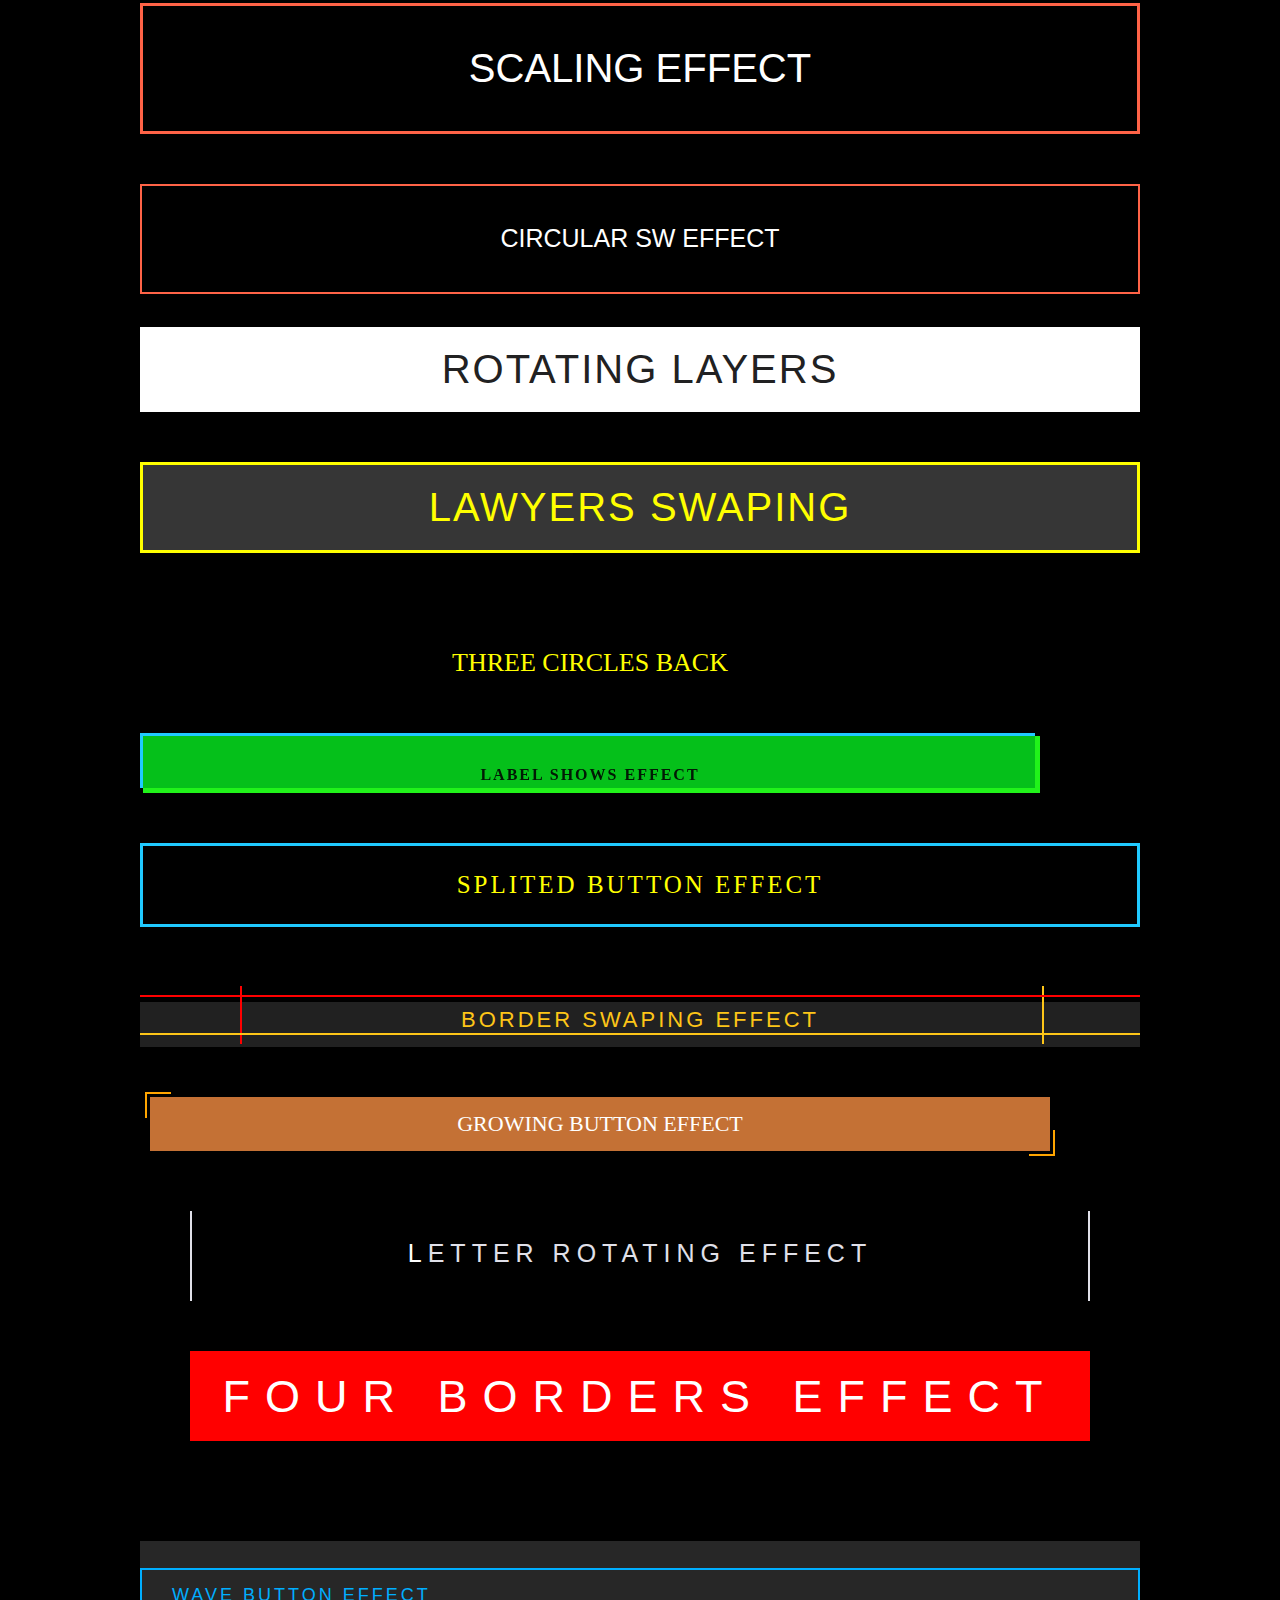
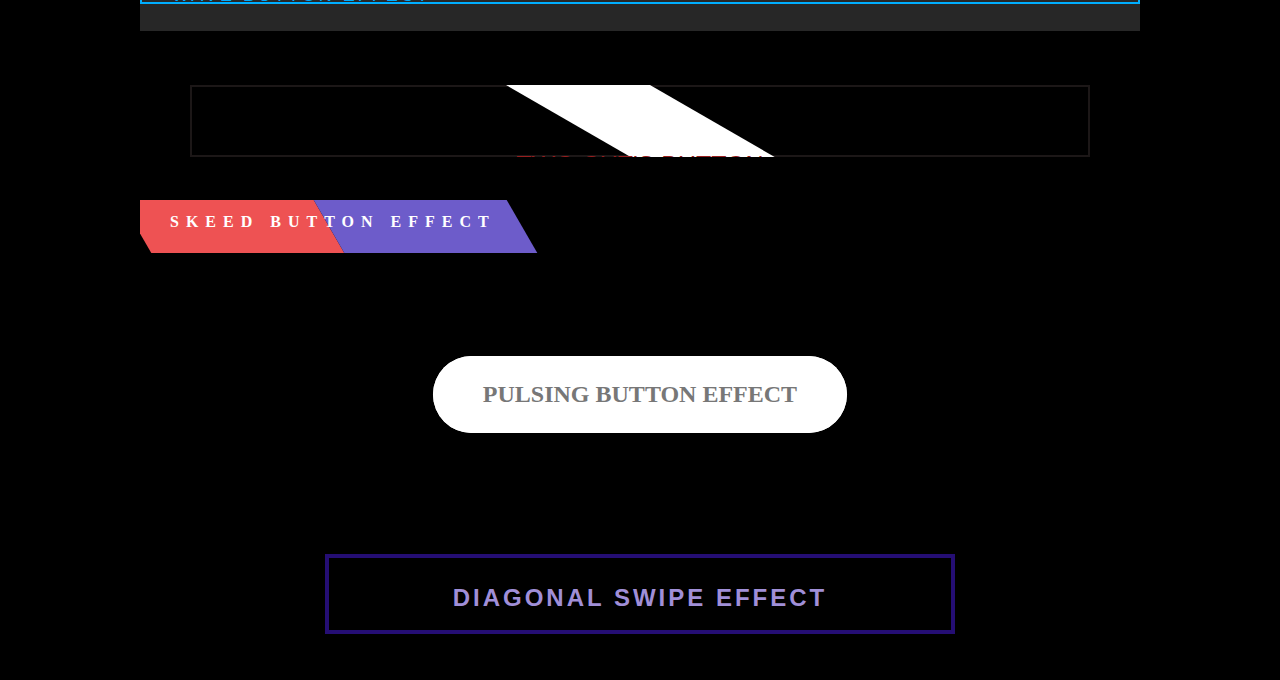
<file: index.html>
<!DOCTYPE html>
<html lang="en">

<head>
    <meta charset="UTF-8">
    <meta http-equiv="X-UA-Compatible" content="IE=edge">
    <meta name="viewport" content="width=device-width, initial-scale=1.0">
    <link rel="stylesheet" href="buttons.css">
    <title> BUTTONS </title>
</head>

<body>
    <div class="container">

        <a class="inside-rotatio-effect" href="#"> INSIDE ROTATION EFFECT </a>

        <a class="swipe-button-effect" href="#"> SWIPE EASY EFFECT </a>

        <a class="custom-hover-effect" href="#"> CUSTOM HOVER EFFECT </a>

        <a class="stretching-hover-effect" href="#"> STRETCHING HOVER </a>

        <a class="text-hover-effect" href="#"> TEXT HOVER </a>

        <a class="glowing-effect" href="#"> GLOWING EFFECT </a>

        <a class="swaping-effect" href="#"> SWAPING EFFECT </a>

        <a class="scaling-effect" href="#"> SCALING EFFECT </a>

        <button class="circular-swaping-effect"> CIRCULAR SW EFFECT </button>

        <a class="rotating-layers-effect" href="#"> ROTATING LAYERS </a>

        <a class="lawyers-swaping" href="#"> LAWYERS SWAPING </a>

        <a class="three-circles-background" href="#"> <span class="three-circles-background-span"></span> THREE CIRCLES
            BACK </a>

        <a class="labels-shows-effect" href="#"> LABEL SHOWS EFFECT </a>

        <a class="splited-button-effect" href="#"> <span> SPLITED BUTTON EFFECT </span> </a>

        <div class="container-cont">
            <a class="border-swaping-effect" href="#"> BORDER SWAPING EFFECT </a>
        </div>

        <div class="cobntainer-growing-button">
            <a class="growing-button-effect"> GROWING BUTTON EFFECT </a>
        </div>

        <div class="letter-rotating-container">
            <a class="letter-rotating-effect">
                <span>L</span>ETTER ROTATING EFFECT
            </a>
        </div>

        <div class="four-borders-effect-container">
            <button class="four-borders-effect">
                <span>FOUR BORDERS EFFECT</span>
            </button>
        </div>

        <div class="wave-button-effect-container">
            <a class="wave-button-effect">
                WAVE BUTTON EFFECT
                <div class="wave"> </div>
            </a>
        </div>

        <div class="two-cuts-effect-container">
            <a class="two-cuts-effect" href="#">
                TWO CUT'S BUTTON
                <span></span>
            </a>
        </div>

        <div>
            <a class="skeed-button-effect" href="#"> SKEED BUTTON EFFECT</a>
        </div>

        <div class="pulsing-button-effect-container">
            <a class="pulsing-button-effect" href="#"> PULSING BUTTON EFFECT </a>
        </div>
        <div class="diagonal-swipe-effect-container">
            <a class="diagonal-swipe-effect" href="#"> DIAGONAL SWIPE EFFECT </a>
        </div>

    </div>
</body>

</html>
</file>
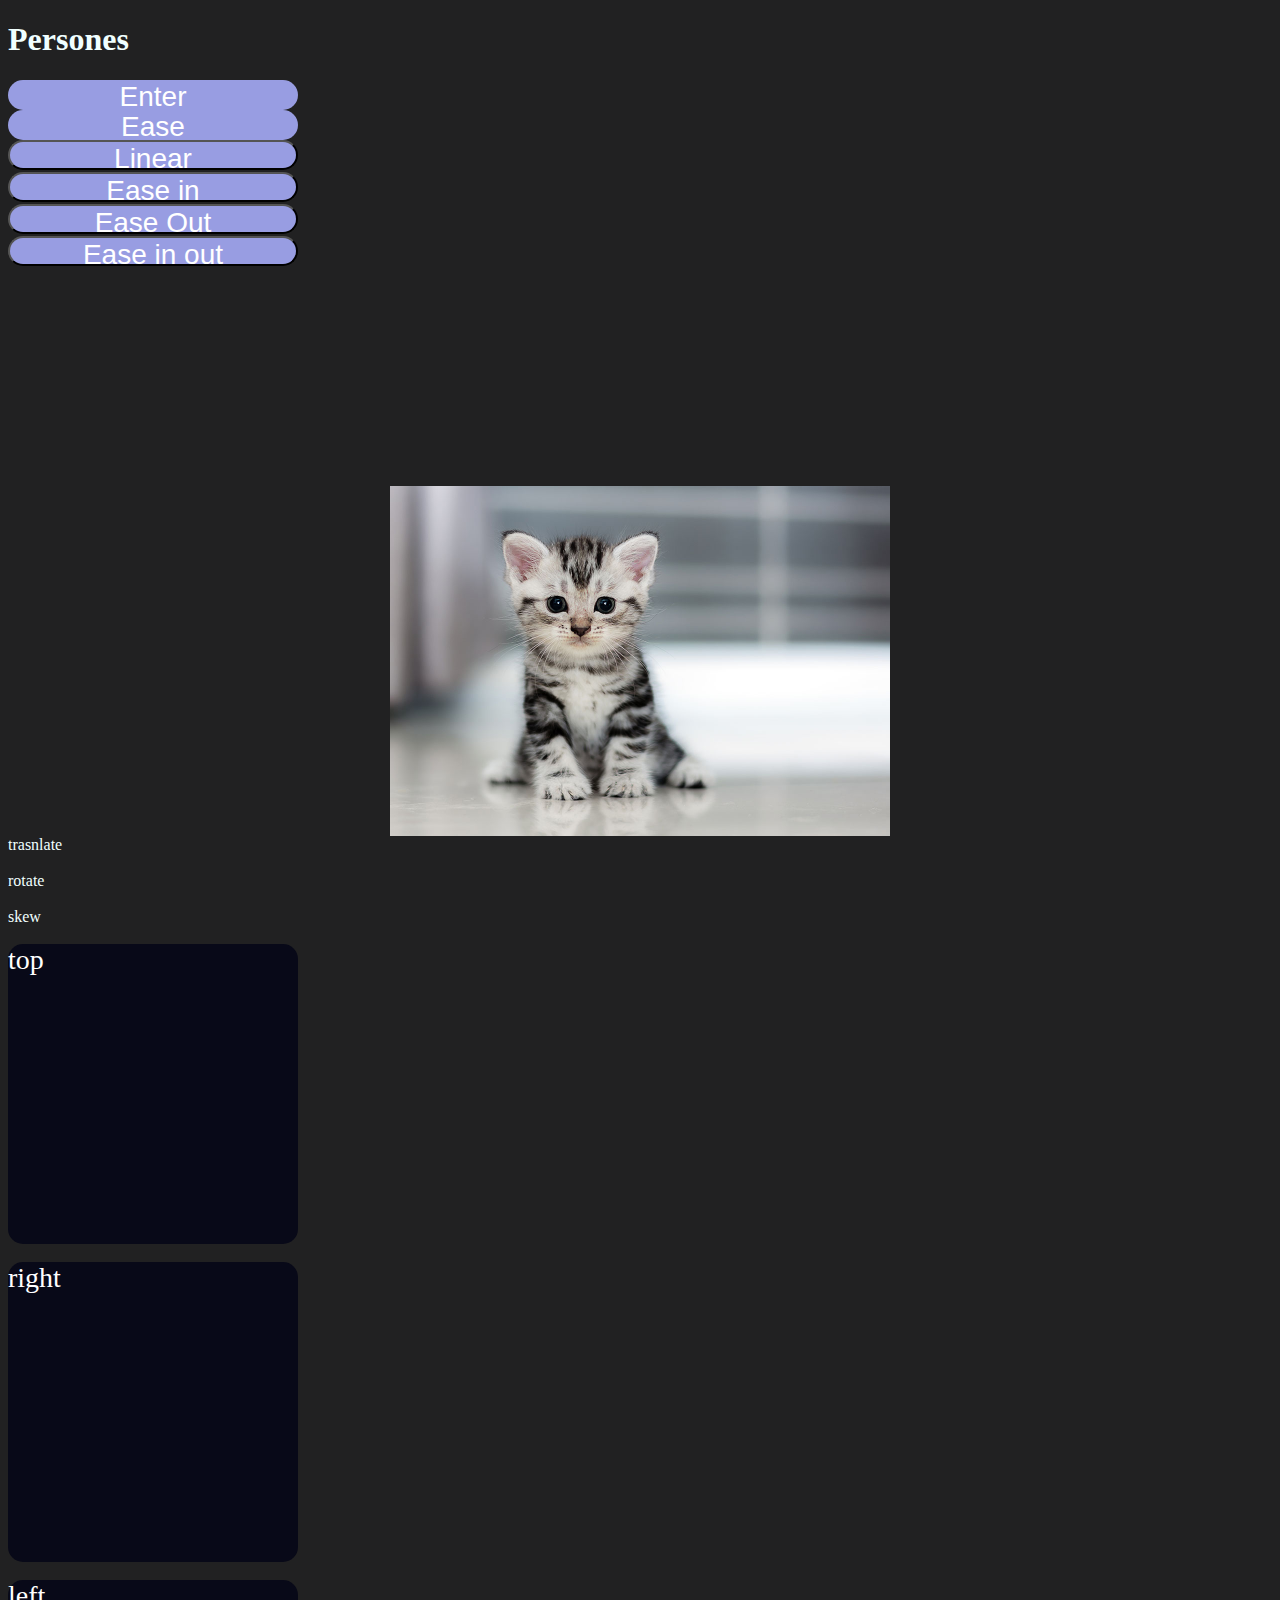
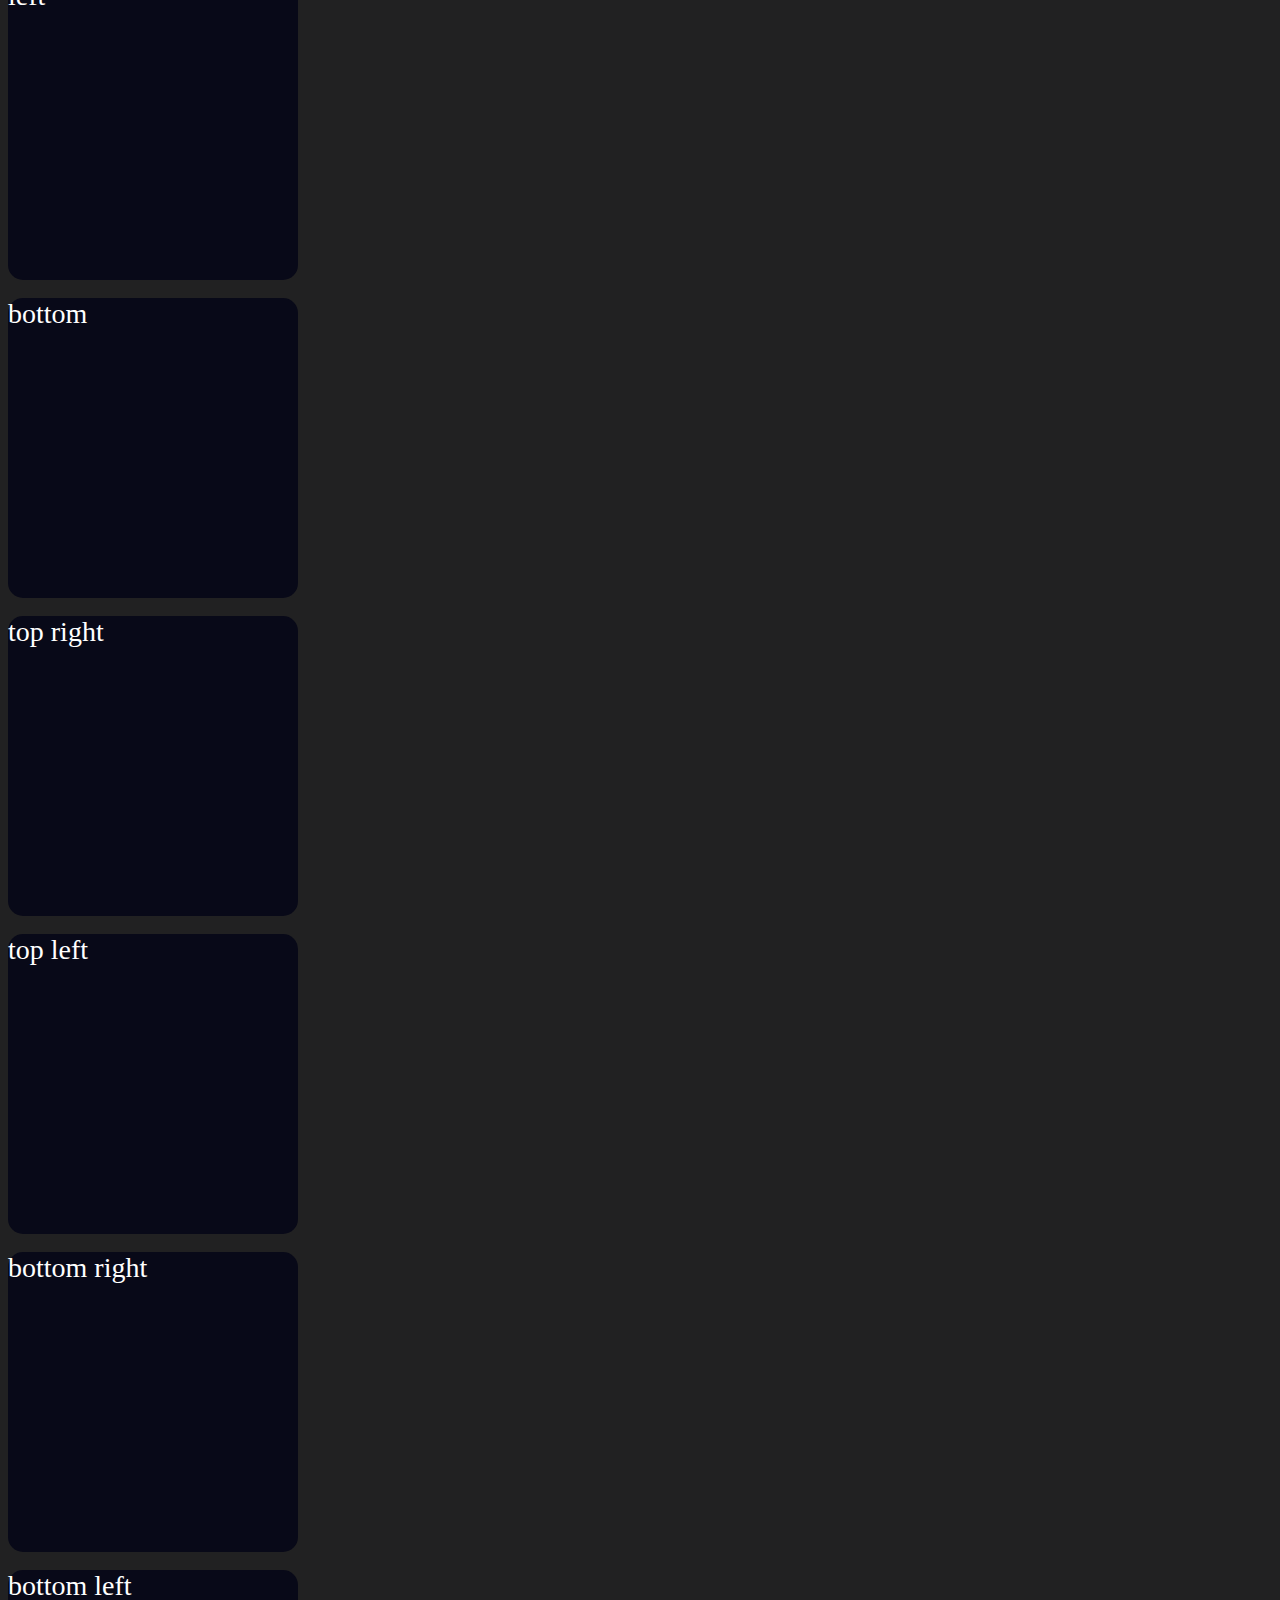
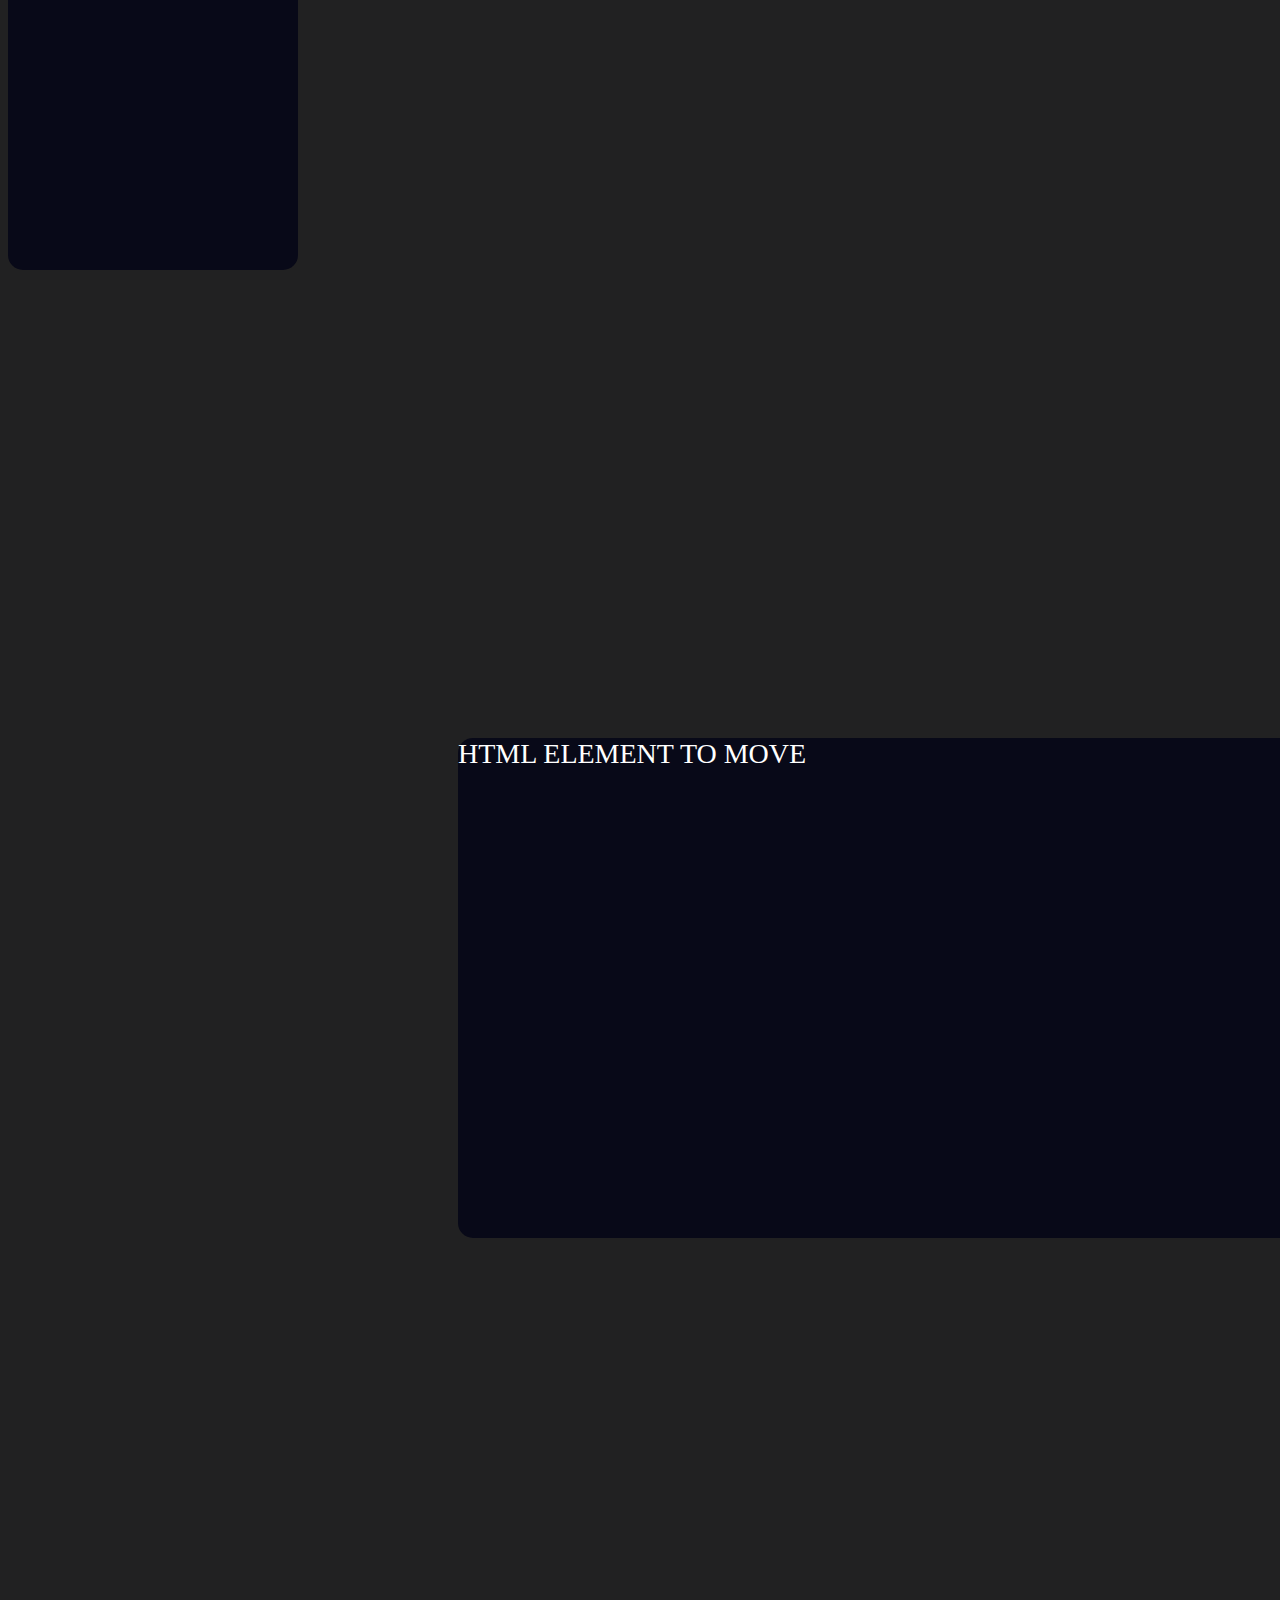
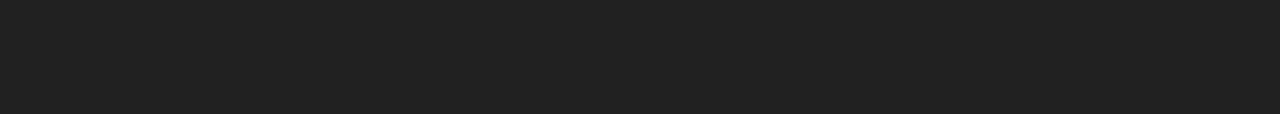
<file: transformsCSS.html>
<!DOCTYPE html>
<html lang="en">

<head>
    <meta charset="UTF-8">
    <meta http-equiv="X-UA-Compatible" content="IE=edge">
    <meta name="viewport" content="width=device-width, initial-scale=1.0">
    <link rel="stylesheet" href="style.css">
    <!-- este es el archivo csss -->
    <title>Document</title>

</head>

<body>

    <h1> Persones </h1>

    <button class="button"> Enter </button><br>
    <button class="button-ease"> Ease </button><br>
    <button class="button-linear"> Linear </button><br>
    <button class="button-ease-in"> Ease in </button><br>
    <button class="button-ease-out"> Ease Out </button><br>
    <button class="button-in-out"> Ease in out </button><br><br>

    <div class="cont">
        <img src="./images/cat.jpg" alt="info" class="scale">
    </div>

    <div> trasnlate </div><br>
    <div> rotate </div><br>
    <div> skew </div><br>

    <div id='div-transform-origin' class="div-origin-top"> top </div><br>
    <div id='div-transform-origin' class="div-origin-right"> right </div><br>
    <div id='div-transform-origin' class="div-origin-left"> left </div><br>
    <div id='div-transform-origin' class="div-origin-bottom"> bottom </div><br>
    <div id='div-transform-origin' class="div-origin-top-right"> top right </div><br>
    <div id='div-transform-origin' class="div-origin-top-left"> top left </div><br>
    <div id='div-transform-origin' class="div-origin-bottom-right"> bottom right </div><br>
    <div id='div-transform-origin' class="div-origin-bottom-left"> bottom left </div><br>
    <div id='div-transform-init-element' class="div-origin-init-element"> HTML ELEMENT TO MOVE </div><br>

</body>

</html>
</file>
<file: buttons.css>
body {
    background-color: #000000;
    color: white;
    height: 100vh;
    display: flex;
    justify-content: center;
    align-items: center;
}

.container {

    width: 1000px;
    display: grid;
    overflow: hidden;

}

/* ROTATIO INSIDE EFFECT  */
.inside-rotatio-effect {
    text-decoration: none;
    color: azure;
    font-family: sans-serif;
    font-size: 45px;
    border: 5px solid azure;
    padding: 40px 80px;
    margin-top: 50px;
    text-align: center;
    position: relative;
    overflow: hidden;
    transition: color 2s, border 2s;
}

.inside-rotatio-effect:hover {
    color: black;
    font-size: 45px;
    border: 7px solid black;
}

.inside-rotatio-effect:before {
    content: '';
    position: absolute;
    left: 0;
    top: 0;
    background-color: #fff200;
    height: 100%;
    width: 100%;
    z-index: -1;
    transform-origin: top right;
    transform: rotate(-90deg);
    transition: transform 1s;
}

.inside-rotatio-effect:hover:before {
    transform: rotate(0deg);
}

/* SWIPE BUTTON EFFECT  */

.swipe-button-effect {
    text-decoration: none;
    color: red;
    font-family: sans-serif;
    font-size: 45px;
    border: 5px solid azure;
    margin-top: 50px;
    text-align: center;
    padding: 40px 80px;
    position: relative;
    transition: all 1s;
    overflow: hidden;
}

.swipe-button-effect:before {
    content: '';
    position: absolute;
    left: 0;
    top: 0;
    height: 100%;
    width: 100%;
    background-color: red;
    z-index: -1;
    transform: translateY(100%);
    transition: all 1s;
}

.swipe-button-effect:hover:before {
    transform: translateY(0)
}

.swipe-button-effect:hover {
    color: azure;
    border-color: red;
}

/* HOVER CUSTOM EFFECT */

.custom-hover-effect {
    text-decoration: none;
    color: white;
    font-family: sans-serif;
    font-size: 45px;
    border: 5px solid azure;
    margin-top: 50px;
    text-align: center;
    padding: 40px 80px;
    position: relative;
    transition: 1s;
}

.custom-hover-effect:hover {
    color: #212122;
}

.custom-hover-effect:before {
    content: '';
    position: absolute;
    top: 0;
    left: 0;
    width: 100%;
    height: 100%;
    background-color: #f0e3e3;
    transition: 1s;
    transform: rotateX(90deg);
    z-index: -1;
}

.custom-hover-effect:after {
    content: '';
    position: absolute;
    top: 0;
    left: 0;
    width: 100%;
    height: 100%;
    background-color: #f0e3e3;
    transition: 1s;
    transform: rotateY(90deg);
    z-index: -1;
}

.custom-hover-effect:hover:before {
    transform: rotateX(0deg);
}

.custom-hover-effect:hover:after {
    transform: rotateY(0deg);
}

/* STRETCHING HOVER EFFECT */

.stretching-hover-effect {
    text-decoration: none;
    color: red;
    font-family: sans-serif;
    font-size: 45px;
    border: 5px solid azure;
    margin-top: 50px;
    text-align: center;
    padding: 40px 80px;
    position: relative;
    transition: all 1s;
    overflow: hidden;
}

.stretching-hover-effect:hover {
    color: red;
    font-weight: 250;
    letter-spacing: 10px;
    border: 5px solid #E1332d;
}

/* TEXT HOVER */

.text-hover-effect {
    text-decoration: none;
    color: white;
    font-family: sans-serif;
    font-size: 45px;
    border: 5px solid azure;
    margin-top: 50px;
    text-align: center;
    padding: 40px 80px;
    position: relative;
    transition: all 1s;
    overflow: hidden;
}

.text-hover-effect:before {
    content: 'YEAH!!!!';
    position: absolute;
    left: 0;
    top: 0;
    height: 100%;
    width: 100%;
    background-color: red;
    transform: translateY(-100%);
    transition: all 1s;
    display: flex;
    align-items: center;
    justify-content: center;
}

.text-hover-effect:hover:before {
    transform: translateY(0)
}

/* GLOWING EFFECT */

.glowing-effect {
    text-decoration: none;
    text-align: center;
    color: white;
    font-family: sans-serif;
    font-size: 40px;
    border: 3px solid;
    margin-top: 50px;
    padding: 40px 80px;
    transition: all .30s;
    position: relative;
}

.glowing-effect:hover {
    background-color: #f44336;
}

.glowing-effect:before {
    content: '';
    background-color: white;
    top: 0;
    left: 0;
    width: 80%;
    height: 25px;
    position: absolute;
    transform: translateX(-100%) rotate(45deg);
    transition: all .6s;
}

.glowing-effect:hover:before {
    transform: translateX(100%) rotate(45deg);
}

/*SWAPING BUTTON*/

.swaping-effect {
    text-decoration: none;
    text-align: center;
    color: #212122;
    font-family: sans-serif;
    font-size: 40px;
    border-radius: 3px solid #212122;
    margin-top: 50px;
    padding: 40px 80px;
    position: relative;
    color: transparent;
}

.swaping-effect:before {
    content: 'SWAPING EFFECT ';
    position: absolute;
    top: 0;
    left: 0;
    height: 100%;
    width: 100%;
    background-color: #fffa65;
    border-radius: 3px solid #212122;
    color: #212122;
    display: flex;
    justify-content: center;
    align-items: center;
    transition: all .5s;
}

.swaping-effect:after {
    content: 'SWAPING EFFECT ';
    position: absolute;
    top: 0;
    left: 0;
    height: 100%;
    width: 100%;
    background-color: #fffa65;
    border-radius: 3px solid #212122;
    color: #262626;
    display: flex;
    justify-content: center;
    align-items: center;
    transition: all .5s;
    transform: translate(-100%, 100%);
}

.swaping-effect:hover:before {
    transform: translate(100%, -100%)
}

.swaping-effect:hover:after {
    transform: translate(0, 0);
}

/* SCALING EFFECT*/

.scaling-effect {
    text-decoration: none;
    text-align: center;
    color: white;
    font-family: sans-serif;
    font-size: 40px;
    border: 3px solid tomato;
    margin-top: 50px;
    padding: 40px 80px;
    position: relative;
    transition: all .5s;
}

.scaling-effect:before {
    content: 'Hover me';
    position: absolute;
    top: 0;
    left: 0;
    height: 100%;
    width: 100%;
    background-color: #262626;
    color: white;
    display: flex;
    justify-content: center;
    align-items: center;
    transform: scale(5);
    opacity: 0;
    transition: all .5s;
}

.scaling-effect:hover:before {
    transform: scale(1);
    opacity: 1;
}

/* CIRCULAR SWAPING EFFECT*/

.circular-swaping-effect {
    margin-top: 50px;
    border: 2px solid tomato;
    height: 90%;
    background: none;
    color: #212122;
    padding: 20px 40px;
    font-size: 25px;
    text-transform: uppercase;
    cursor: pointer;
    transition: all 0.5;
    position: relative;
    color: white;
    overflow: hidden;
}

.circular-swaping-effect:hover {
    color: #212122;
}

.circular-swaping-effect:before {
    content: '';
    position: absolute;
    bottom: 0;
    left: 0;
    width: 100%;
    height: 100%;
    background: tomato;
    z-index: -1;
    border-radius: 50% 50% 0% 0%;
    height: 0%;
    transition: all 2s;
}

.circular-swaping-effect:hover:before {
    height: 190%;
}

/* ROTATING LAYERS */

.rotating-layers-effect {
    text-decoration: none;
    color: #212122;
    font-family: sans-serif;
    font-size: 40px;
    padding: 20px 40px;
    background-color: white;
    margin-top: 70px;
    text-align: center;
    letter-spacing: 2px;
    position: relative;
}

.rotating-layers-effect:before {
    content: 'ROTATING LAYERS';
    position: absolute;
    top: 0;
    left: 0;
    width: 100%;
    height: 100%;
    background-color: #2ce771;
    display: flex;
    justify-content: center;
    align-items: center;
    transform: rotateX(270deg);
    transform-origin: top;
    transition: all 0.5s;
}

.rotating-layers-effect:after {
    content: 'ROTATING LAYERS';
    position: absolute;
    top: 0;
    left: 0;
    width: 100%;
    height: 100%;
    background-color: #ff8901;
    display: flex;
    justify-content: center;
    align-items: center;
    transform: rotateX(270deg);
    transform-origin: top;
    transition: all 0.5s;
    transition-delay: 0.25s;
}

.rotating-layers-effect:hover:before {
    transform: rotateX(0deg);
}


.rotating-layers-effect:hover:after {
    transform: rotateX(0deg);
}

/* LAWYERS SWAPING*/

.lawyers-swaping {
    text-decoration: none;
    color: transparent;
    font-family: sans-serif;
    font-size: 40px;
    padding: 20px 40px;
    border: 3px solid #ff0;
    margin-top: 50px;
    text-align: center;
    letter-spacing: 2px;
    position: relative;
}

.lawyers-swaping:before {
    content: "LAWYERS SWAPING";
    position: absolute;
    top: 0;
    left: 0;
    width: 100%;
    height: 100%;
    background-color: #363636;
    color: #ff0;
    display: flex;
    justify-content: center;
    align-items: center;
    transition: all 2s;
    overflow: visible;
}



.lawyers-swaping:hover:before {
    left: 100%;
    transform: scale(0) rotateY(360deg);
    opacity: 0;
}

.lawyers-swaping:after {
    content: "LAWYERS SWAPING";
    position: absolute;
    top: 0;
    left: -100%;
    width: 100%;
    height: 100%;
    background-color: #363636;
    color: #ff0;
    display: flex;
    justify-content: center;
    align-items: center;
    transition: all 2s;
    transition: scale(0) rotateY(0deg);
    opacity: 0;
    overflow: visible;
}

.lawyers-swaping:hover:after {
    left: 0;
    transform: scale(1) rotateY(360deg);
    opacity: 1;
}

/* THREE CIRCLES BACK */

.three-circles-background {
    width: 90%;
    overflow: visible;
    height: 80px;
    color: #ff0;
    background-color: trasnparent;
    padding: 20px 40px;
    margin-top: 50px;
    font-size: 26px;
    text-decoration: none;
    text-transform: uppercase;
    text-align: center;
    line-height: 80px;
    transition: all 0.5;
    position: relative;
}

.three-circles-background:before,
.three-circles-background:after {
    content: "";
    position: absolute;
    top: 50%;
    width: 20px;
    height: 20px;
    background-color: #ff0;
    border-radius: 50%;
    transform: translateY(-50%);
    transition: all 0.3s;
    z-index: -1;
    opacity: 0;
}

.three-circles-background:before {
    left: 0;
    box-shadow: -100px 0 0 #ff0;
}

.three-circles-background:after {
    right: 0;
    box-shadow: 100px 0 0 #ff0;
}

.three-circles-background:hover:before {
    left: 50%;
    box-shadow: -30px 0 0 #ff0;
    transform: translateX(-50%) translateY(-50%);
    opacity: 1;
}

.three-circles-background:hover:after {
    right: 50%;
    box-shadow: 30px 0 0 #ff0;
    transform: translateX(50%) translateY(-50%);
    opacity: 1;
}

.three-circles-background-span {
    position: absolute;
    top: 0;
    left: 0;
    width: 100%;
    height: 100%;
    background-color: #ff0;
    border-radius: 8px;
    transform: scale(0);
    transition: all 0.3s;
    z-index: -1;
}

.three-circles-background:hover span {
    transform: scale(1);
    transition-delay: .5s;
}

.three-circles-background:hover {
    color: #262626;
    transition-delay: .2s;
}

/*LABEL SHOWS EFFECT*/

.labels-shows-effect {
    width: 90%;
    height: 60px;
    background-color: solid;
    padding: 12px 30px;
    text-decoration: none;
    text-transform: uppercase;
    margin-top: 50px;
    text-align: center;
    line-height: 60px;
    font-weight: bold;
    letter-spacing: 2px;
    position: relative;
    overflow: hidden;
    transition: all 0.2s;
    z-index: 1;
    color: #212122;
}

.labels-shows-effect:before {
    content: '';
    position: absolute;
    top: -5px;
    left: -5px;
    width: 100%;
    height: 100%;
    background-color: #20caff;
    z-index: 1;
    mix-blend-mode: multiply;
    transition: all 0.2s;
    transform-origin: top;
}

.labels-shows-effect:hover:before {
    top: -6px;
    left: 0px;
    transform: perspective(1000px) rotateX(75deg);
}

.labels-shows-effect:after {
    content: '';
    position: absolute;
    top: 3px;
    left: 3px;
    width: 100%;
    height: 100%;
    background-color: #21f31a;
    z-index: 1;
    mix-blend-mode: multiply;
    transition: all 0.3s;
    transform-origin: bottom;
}

.labels-shows-effect:hover:after {
    top: 6px;
    left: 0px;
    transform: perspective(1000px) rotateX(-75deg);
}

.labels-shows-effect:hover {
    color: #161616;
    background-color: #e2dcd0;
    z-index: 1;
}

/* SPLITED BUTTON */

.splited-button-effect {
    text-align: center;
    text-decoration: none;
    text-transform: uppercase;
    margin-top: 50px;
    font-size: 25px;
    color: #ff0;
    letter-spacing: 3px;
    padding: 25px 50px;
    border: 3px solid #20caff;
    transition: all .5s;
    position: relative;
    overflow: hidden;
}

.splited-button-effect:before,
.splited-button-effect:after,
.splited-button-effect span:before,
.splited-button-effect span:after {
    content: ' ';
    position: absolute;
    width: 25.1%;
    height: 100%;
    background-color: #ff0;
    z-index: -1;
    transition: all 0.1s;
}

.splited-button-effect:before {
    top: 100%;
    left: 0%;
}

.splited-button-effect:hover:before {
    top: 0;
    left: 0;
}

.splited-button-effect:after {
    top: -100%;
    left: 25%;
    transition-delay: 0.2s;
}

.splited-button-effect:hover:after {
    top: 0;
    left: 25%;
}

.splited-button-effect span:before {
    top: 100%;
    right: 25%;
    transition-delay: 0.3s;
}

.splited-button-effect:hover span:before {
    top: 0;
    right: 25%;
}

.splited-button-effect span:after {
    top: -100%;
    right: 0%;
    transition-delay: 0.3s;
}

.splited-button-effect:hover span:after {
    top: 0;
    right: 0;
}

.splited-button-effect:hover {
    color: #212122;
    border: #7855c9;
}

/* BORDER SWAPING EFFECT */

.container-cont {
    margin-top: 75px;
    display: flex;
    align-items: center;
    justify-content: center;
    justify-content: center;
    height: 5vh;
    background-color: #212121;

}

.border-swaping-effect {
    text-decoration: none;
    text-transform: uppercase;
    font-size: 22px;
    font-family: Verdana, Geneva, Tahoma, sans-serif;
    letter-spacing: 3px;
    height: 100%;
    width: 100%;
    line-height: 35px;
    text-align: center;
    color: #fdc518;
    position: relative;
}

.border-swaping-effect:before {
    content: '';
    position: absolute;
    height: 130%;
    width: 80%;
    top: -35%;
    left: 10%;
    border-left: 2px solid red;
    border-right: 2px solid #fdc518;
    transition: all 1s;
}

.border-swaping-effect:after {
    content: '';
    position: absolute;
    height: 80%;
    width: 160%;
    top: -15%;
    left: 0;
    border-top: 2px solid red;
    border-bottom: 2px solid #fdc518;
    transition: all 1s;
    transition-delay: 0.4s;
}

.border-swaping-effect:hover:before {
    transform: rotateY(180deg);
}

.border-swaping-effect:hover:after {
    transform: rotateX(180deg);
}

/*GROWING BUTTON EFFECT*/

.growing-button-effect {
    margin-top: 50px;
    margin-left: 10px;
    margin-bottom: 10px;
    height: 6vh;
    width: 90%;
    display: flex;
    align-items: center;
    justify-content: center;
    background-color: #272727;
}

.growing-button-effect {
    border: none;
    padding: 12px 40px;
    background-color: #c47135;
    color: white;
    font-family: 'BenchNine';
    font-size: 22px;
    text-transform: uppercase;
    cursor: pointer;
    position: relative;
}

.growing-button-effect:after {
    content: "";
    position: absolute;
    width: 24px;
    height: 24px;
    top: -5px;
    left: -5px;
    border-top: 2px solid orange;
    border-left: 2px solid orange;
    transition: all 02s;
}

.growing-button-effect:hover:before,
.growing-button-effect:hover:after {
    height: 100%;
    width: 100%;
}

.growing-button-effect:before {
    content: "";
    position: absolute;
    width: 24px;
    height: 24px;
    bottom: -5px;
    right: -5px;
    border-bottom: 2px solid orange;
    border-right: 2px solid orange;
    transition: all 02s;
}

/*  LETTER ROTATING EFFECT */

.letter-rotating-container {
    height: 10vh;
    margin-top: 50px;
    display: flex;
    justify-content: center;
    align-items: center;
    font-family: sans-serif;
    overflow: hidden;

}

.letter-rotating-effect {
    text-decoration: none;
    width: 90%;
    height: 150px;
    color: #e0e0e9;
    border: 2px solid;
    text-align: center;
    letter-spacing: 6px;
    line-height: 140px;
    font-size: 25px;
    position: relative;
    transition: all 0.2s;
}

.letter-rotating-effect:hover {
    color: #16eb16;
    border: none;
}

.letter-rotating-effect:before {
    content: "";
    position: absolute;
    top: 0;
    left: 0;
    width: 100%;
    height: 100%;
    background-color: #353635;
    z-index: -1;
    opacity: 0;
    transition: all 0.8s;
}

.letter-rotating-effect:hover:before {
    opacity: 1;
    transform: rotate(15deg);
}

.letter-rotating-effect span {
    color: transparent;
    position: relative;
}

.letter-rotating-effect span:before {
    content: "L";
    position: absolute;
    color: white;
    transition: all 0.2s;
}

.letter-rotating-effect:hover span:before {
    color: white;
    font-size: 80px;
    transform: translate(-65%, -10%) rotate(360deg);
}

/* BORDERS GROWING EFFECT*/

.four-borders-effect-container {
    margin: 50px;
    height: 10vh;
    display: flex;
    align-items: center;
    justify-content: center;
    font-family: sans-serif;
    overflow: hidden;
}

.four-borders-effect {
    background-color: red;
    border: none;
    position: relative;
    width: 100%;
    height: 100%;
    text-transform: uppercase;
    line-height: 90px;
    text-align: center;
    color: white;
    font-size: 45px;
    letter-spacing: 15px;
}

.four-borders-effect:before {
    content: '';
    position: absolute;
    top: 0;
    left: -100%;
    width: 100%;
    height: 4px;
    background-color: white;
    transition: all 0.5s;
}

.four-borders-effect:hover:before {
    left: 0;

}

.four-borders-effect:after {
    content: '';
    position: absolute;
    bottom: 0;
    right: -100%;
    width: 100%;
    height: 4px;
    background-color: white;
    transition: all 0.5s;
}

.four-borders-effect:hover:after {
    right: 0;
}

.four-borders-effect span:before {
    content: '';
    position: absolute;
    top: -100%;
    right: 0;
    width: 4px;
    height: 100%;
    background-color: white;
    transition: all 0.5s;
}

.four-borders-effect:hover span:before {
    top: 0;
}


.four-borders-effect span:after {
    content: '';
    position: absolute;
    bottom: -100%;
    left: 0;
    width: 4px;
    height: 100%;
    background-color: white;
    transition: all 0.5s;
}

.four-borders-effect:hover span:after {
    bottom: 0;
}

/*  WAVE BUTTON EFFECT */

.wave-button-effect-container {
    margin-top: 50px;
    display: flex;
    align-items: center;
    justify-content: center;
    height: 10vh;
    font-family: sans-serif;
    background-color: #272727;
}

.wave-button-effect {
    text-decoration: none;
    padding: 15px 30px;
    width: 100%;
    height: 40%;
    color: #00aeFF;
    font-size: 18px;
    letter-spacing: 3px;
    border: 2px solid #00aeff;
    text-transform: uppercase;
    position: relative;
    overflow: hidden;
}

.wave {
    position: absolute;
    width: 100%;
    height: 100%;
    left: 0;
    top: calc(100% + 22px);
    background-color: #00aeff;
    transition: all 1s;
}

.wave-button-effect:hover .wave {
    top: 0;
}

.wave:before {
    content: '';
    position: absolute;
    top: -22px;
    left: 0;
    width: 100%;
    height: 22px;
    background: url(./images/wave.png);
    animation: wavy 0.5s linear infinite;
}

@keyframes wavy {
    0% {
        background-position-x: 0
    }

    100% {
        background-position-x: 118px
    }
}

/*    TWO CUT'S BUTTON  */
* {
    box-sizing: border-box;
}

.two-cuts-effect-container {
    margin-top: 50px;
    display: flex;
    align-items: center;
    justify-content: center;
    height: 9vh;
    font-family: sans-serif;
    overflow: hidden;
}

.two-cuts-effect {
    text-decoration: none;
    width: 90%;
    height: 90%;
    color: #971e1e;
    line-height: 160px;
    text-align: center;
    text-transform: capitalize;
    font-size: 25px;
    position: relative;
    transition: all 0, 2s;
    overflow: hidden;
}

.two-cuts-effect span {
    position: absolute;
    width: 100%;
    height: 100%;
    top: 0;
    left: 0;
    background-color: transparent;
    border: 2px solid hsl(0, 10%, 10%);
    z-index: -1;
}

.two-cuts-effect span:before {
    content: '';
    position: absolute;
    width: 8%;
    height: 500%;
    background-color: rgb(255, 255, 255);
    top: 50%;
    left: 50%;
    transition: all 0.2s;
    transform: translate(-50%, -50%) rotate(-60deg);
}

.two-cuts-effect:hover span:before {
    width: 100%;
    background-color: #1d0404;
    transform: translate(-50%, -50%) rotate(60deg);
}

.two-cuts-effect:hover {
    color: white;
}

/* SKEED BUTTON EFFECT */


.skeed-button-effect {
    margin-top: 50px;
    height: 8vh;
    text-transform: uppercase;
    text-decoration: none;
    text-align: center;
    font-weight: 700;
    line-height: 120px;
    position: relative;
    letter-spacing: 7px;
    padding: 18px 30px;
    background-color: transparent;
    color: white;
}

.skeed-button-effect:before {
    content: '';
    position: absolute;
    height: 100%;
    width: 40%;
    left: -1%;
    top: -5px;
    background-color: #ee5253;
    transform: skewX(30deg);
    z-index: -1;
    transition: all 0.3s cubic-bezier(0.68, -0.55, 0.265, 1.55)
}


.skeed-button-effect:before {
    content: '';
    position: absolute;
    height: 100%;
    width: 50%;
    right: 1%;
    top: 5px;
    background-color: #ee5253;
    transform: skewX(30deg);
    z-index: -1;
    transition: all 0.3s cubic-bezier(0.68, -0.55, 0.265, 1.55)
}

.skeed-button-effect:hover:before {
    transform: skewX(0deg);
    left: 50%;
    top: 0;
}

.skeed-button-effect:after {
    content: '';
    position: absolute;
    height: 100%;
    width: 50%;
    right: 1%;
    top: 5px;
    background-color: #6d5cca;
    transform: skewX(30deg);
    z-index: -1;
    transition: all 0.3s cubic-bezier(0.68, -0.55, 0.265, 1.55)
}

.skeed-button-effect:hover:after {
    transform: skewX(0deg);
    right: 50%;
    top: 0;
}

/* PULSING BUTTON EFFECT */

.pulsing-button-effect-container {
    height: 14vh;
    margin: 50px;
    display: flex;
    justify-content: center;
    align-items: center;
    font-weight: bold;
}

.pulsing-button-effect {
    position: absolute;
    text-decoration: none;
    text-transform: uppercase;
    text-align: center;
    padding: 25px 50px;
    background-color: white;
    color: #777;
    border-radius: 100px;
    font-size: 24px;
    transition: all 0.2s;
}

.pulsing-button-effect:before {
    content: '';
    position: absolute;
    top: 0;
    left: 0;
    width: 100%;
    height: 100%;
    background-color: rgb(255, 255, 255);
    border-radius: 100px;
    transition: all 0.4s;
    z-index: -1;
}

.pulsing-button-effect:hover:before {
    transform: scaleX(1.4) scaleY(1.6);
    opacity: 0;
}

.pulsing-button-effect:hover {
    transform: translateY(-3px);
    box-shadow: 0 10px 20px rgb(231, 225, 225);
}

.pulsing-button-effect:active {
    transform: translateY(-1);
    box-shadow: 0 10px 20px rgba(247, 235, 235, 0.658);
}

/*  DIAGONAL SWIPE EFFECT  */

.diagonal-swipe-effect-container {
    height: 8vh;
    margin: 50px;
    display: flex;
    justify-content: center;
    align-items: center;
    font-weight: bold;
    font-family: 'Lucida Sans', 'Lucida Sans Regular', 'Lucida Grande', 'Lucida Sans Unicode', Geneva, Verdana, sans-serif;
}

.diagonal-swipe-effect {
    text-decoration: none;
    position: relative;
    width: 70%;
    height: 80px;
    text-align: center;
    line-height: 80px;
    color: #a08fd8;
    border: 4px solid #250e74;
    font-size: 24px;
    letter-spacing: 3px;
    text-transform: uppercase;
    transition: all 0.5s;
    overflow: hidden;
}

.diagonal-swipe-effect:before {
    content: "";
    position: absolute;
    top: 0;
    left: 0;
    bottom: 0;
    right: 0;
    border-top: 36px solid green;
    border-bottom: 36px solid green;
    border-right: 38px solid transparent;
    transition: all 0.5s;
    z-index: -1;
    transform: translateX(-100%);
}

.diagonal-swipe-effect:hover:before{
    transform:translateX(0%)
}


.diagonal-swipe-effect:after {
    content: "";
    position: absolute;
    top: 0;
    left: 0;
    bottom: 0;
    right: 0;
    border-top: 36px solid green;
    border-bottom: 36px solid green;
    border-left: 38px solid transparent;
    transition: all 0.5s;
    z-index: -1;
    transform: translateX(100%);
}

.diagonal-swipe-effect:hover:after{
    transform:translateX(0%)
}
.diagonal-swipe-effect:hover{
    color:white ;
}
</file>
<file: style.css>
body {
     background-color: #212122;
     color: azure;
 }

 .button {
     height: 30px;
     width: 290px;
     font-size: 28px;
     color: white;
     border: none;
     background-color: rgb(152, 157, 226);
     border-radius: 15px;
     transition: all 3s ease-in 2s, background-color;
 }

 .button:hover {
     background-color: rgb(52, 18, 133);
     color: black;
 }

 /* -ease	Default value. Specifies a transition effect with a slow 
start, then fast, then end slowly (equivalent to cubic-bezier(0.25,0.1,0.25,1)) */
 .button-ease {
     height: 30px;
     width: 290px;
     font-size: 28px;
     color: white;
     border: none;
     background-color: rgb(152, 157, 226);
     border-radius: 15px;
     transition-timing-function: ease;
     transition-property: translate(), background-color;
     transition-duration: 3s;
 }

 .button-ease:hover {
     transform: translate(400px, 0);
     background-color: rgb(52, 18, 133);
 }

 /* -linear	Specifies a transition effect with the same speed from
 start to end (equivalent to cubic-bezier(0,0,1,1)) */
 .button-linear {
     height: 30px;
     width: 290px;
     font-size: 28px;
     text-align: center;
     color: white;
     background-color: rgb(152, 157, 226);
     border-radius: 15px;
     transition-timing-function: linear;
     transition-property: translate(), background-color;
     transition-duration: 3s;
 }

 .button-linear:hover {
     transform: translate(500px, 0);
     background-color: rgb(32, 33, 49)
 }

 /* -ease-in	Specifies a transition effect with a slow start 
(equivalent to cubic-bezier(0.42,0,1,1)) */
 .button-ease-in {
     height: 30px;
     width: 290px;
     font-size: 28px;
     text-align: center;
     color: white;
     background-color: rgb(152, 157, 226);
     border-radius: 15px;
     transition-timing-function: ease-in;
     transition-property: translate(), background-color;
     transition-duration: 3s;
 }

 .button-ease-in:hover {
     transform: translate(500px, 0);
     background-color: rgb(32, 33, 49)
 }

 /* 

-ease-out	Specifies a transition effect with a slow end 
(equivalent to cubic-bezier(0,0,0.58,1)) */

 .button-ease-out {

     height: 30px;
     width: 290px;
     font-size: 28px;
     text-align: center;
     color: white;
     background-color: rgb(152, 157, 226);
     border-radius: 15px;
     transition-timing-function: ease-out;
     transition-property: translate(), background-color;
     transition-duration: 3s;

 }

 .button-ease-out:hover {
     transform: translate(500px, 0);
     background-color: rgb(32, 33, 49)
 }

 /*
-ease-in-out	Specifies a transition effect with a slow start and end
 (equivalent to cubic-bezier(0.42,0,0.58,1))
*/

 .button-in-out {
     height: 30px;
     width: 290px;
     font-size: 28px;
     text-align: center;
     color: white;
     background-color: rgb(152, 157, 226);
     border-radius: 15px;
     transition-timing-function: ease-in-out;
     transition-property: translate(), background-color;
     transition-duration: 3s;
 }

 .button-in-out:hover {
     transform: translate(500px, 0);
     background-color: rgb(32, 33, 49)
 }


 /* TRANSLATES */


 /* SINTAX 
  
  transform: trasnlate(the value );

  trasnfrom:translate(10 px 10px)

*/
 /* 
img{
	width: 300px;
	display: block;
	margin: auto;
	margin-top: 200px;
	transition: transform 2s;
}

img:hover{
    transform: translateY(-500px);
} */


 /* SCALE

img{
	width: 300px;
	display: block;
	margin: auto;
	margin-top: 200px;
	transition: transform 2s;
}

img:hover{
    transform: scale(2, 2);
} */

 /* ROTATE */

 /* img{
	width: 300px;
	display: block;
	margin: auto;
	margin-top: 200px;
	transition: transform 2s;
}

img:hover{
    transform: rotate( 400grad);
} 
*/


 /* SKEW */
 /* 
img{
	width: 300px;
	display: block;
	margin: auto;
	margin-top: 200px;
	transition: transform 2s;
    transform-origin: bottom left;
}

img:hover{
    transform: rotate(20deg)
} */

 #div-transform-origin {
     height: 300px;
     width: 290px;
     font-size: 28px;
     color: white;
     border: none;
     background-color: rgb(8, 9, 24);
     border-radius: 15px;
     transition: transform 2s
 }

 .div-origin-top:hover {
     transform-origin: top;
     transform: rotate(60deg)
 }

 .div-origin-right:hover {
     transform-origin: right;
     transform: rotate(60deg)
 }

 .div-origin-left:hover {
     transform-origin: left;
     transform: rotate(60deg)
 }

 .div-origin-bottom:hover {
     transform-origin: bottom;
     transform: rotate(60deg)
 }

 .div-origin-top-right:hover {
     transform-origin: top right;
     transform: rotate(60deg)
 }

 .div-origin-top-left:hover {
     transform-origin: top left;
     transform: rotate(60deg)
 }

 .div-origin-bottom-right:hover {
     transform-origin: bottom right;
     transform: rotate(60deg)
 }

 .div-origin-bottom-left:hover {
     transform-origin: bottom left;
     transform: rotate(60deg)
 }

 #div-transform-init-element {
     height: 500px;
     width: 1000px;
     margin: 450px;
     font-size: 28px;
     color: white;
     border: none;
     background-color: rgb(8, 9, 24);
     border-radius: 15px;
     transition: transform 2s;
     transform-origin: 50px 25%;

 }

 .div-origin-init-element:hover {

     transform: rotate(60deg);
 }



 /* ROTATE */

 .cont {
     perspective: 500px;
 }

 img {
     width: 500px;
     display: block;
     margin: auto;
     margin-top: 200px;
     transition: transform 2s;
 }

 img:hover {
     transform: rotateY(50deg);
 }
</file>
